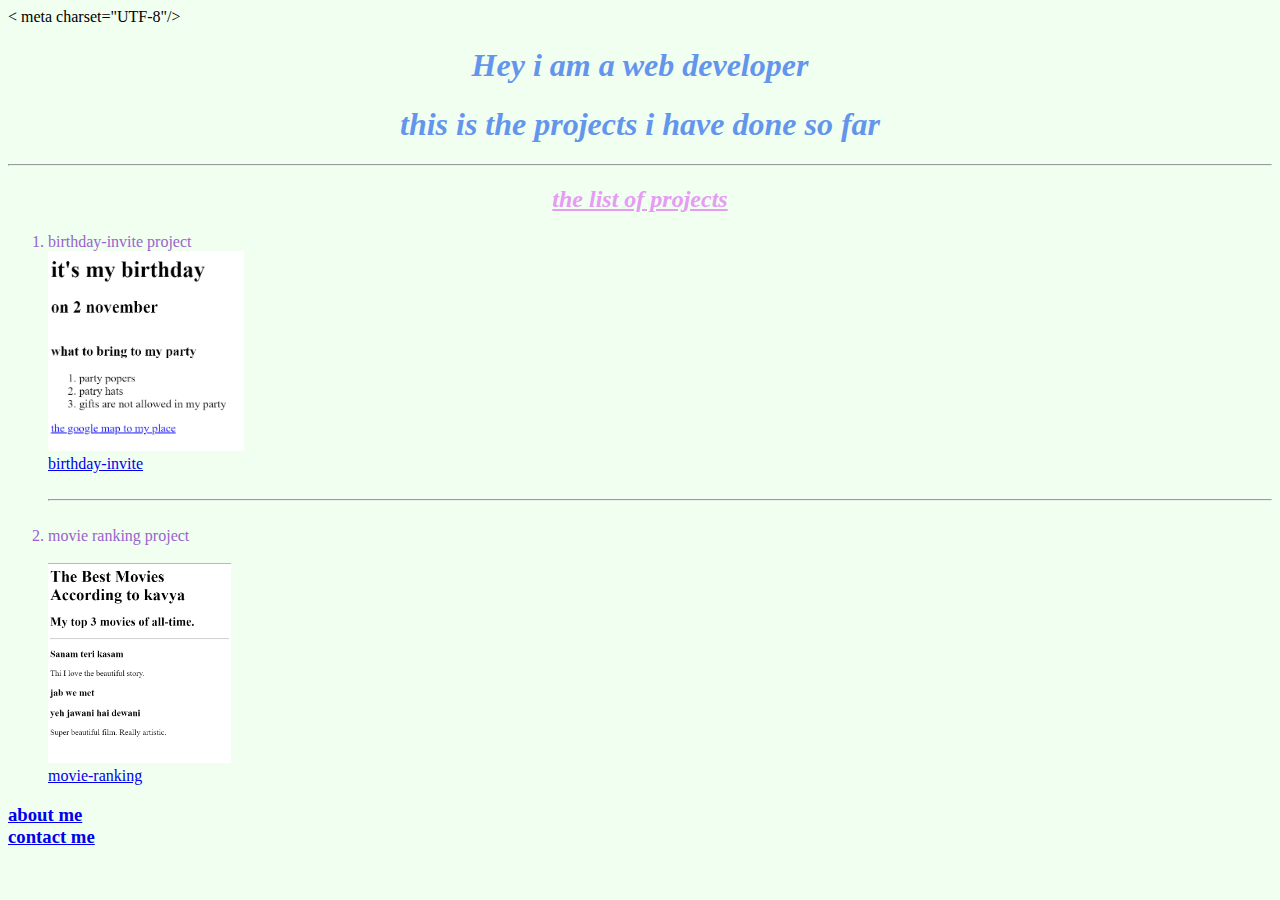
<file: index.html>
<!DOCTYPE html>
<html lang="en">
    <head>
        < meta charset="UTF-8"/>
        <title>KAVYA</title>
        <link rel="stylesheet" href="./style2.css" />  
     </head>
    <body>
        <h1>Hey i am a web developer</h1>
        <h1>this is the projects i have done so far</h1>
        <hr/>
        <h2>
            the list of projects
        </h2>
        <ol>
            <li>
                birthday-invite project
                <br/>
                <img src="./assets/images/birthday.png"height="200"/>
            <br/><a href="./public/birthday-invite.html">birthday-invite</a>
            </li>
            <br/>
            <hr/>
            <br/>
            <li>
                movie ranking project
                <br/><br/>
                <img src="./assets/images/movie.png" height="200"/>
                <br/><a href="./public/movie-ranking.html">movie-ranking</a>
            </li>
        </ol>
        <h3>
            <a href="./public/about.html">about me</a><br/>
            <a href="./public/contact.html">contact me</a>
        </h3>
    </body>
</html>
</file>
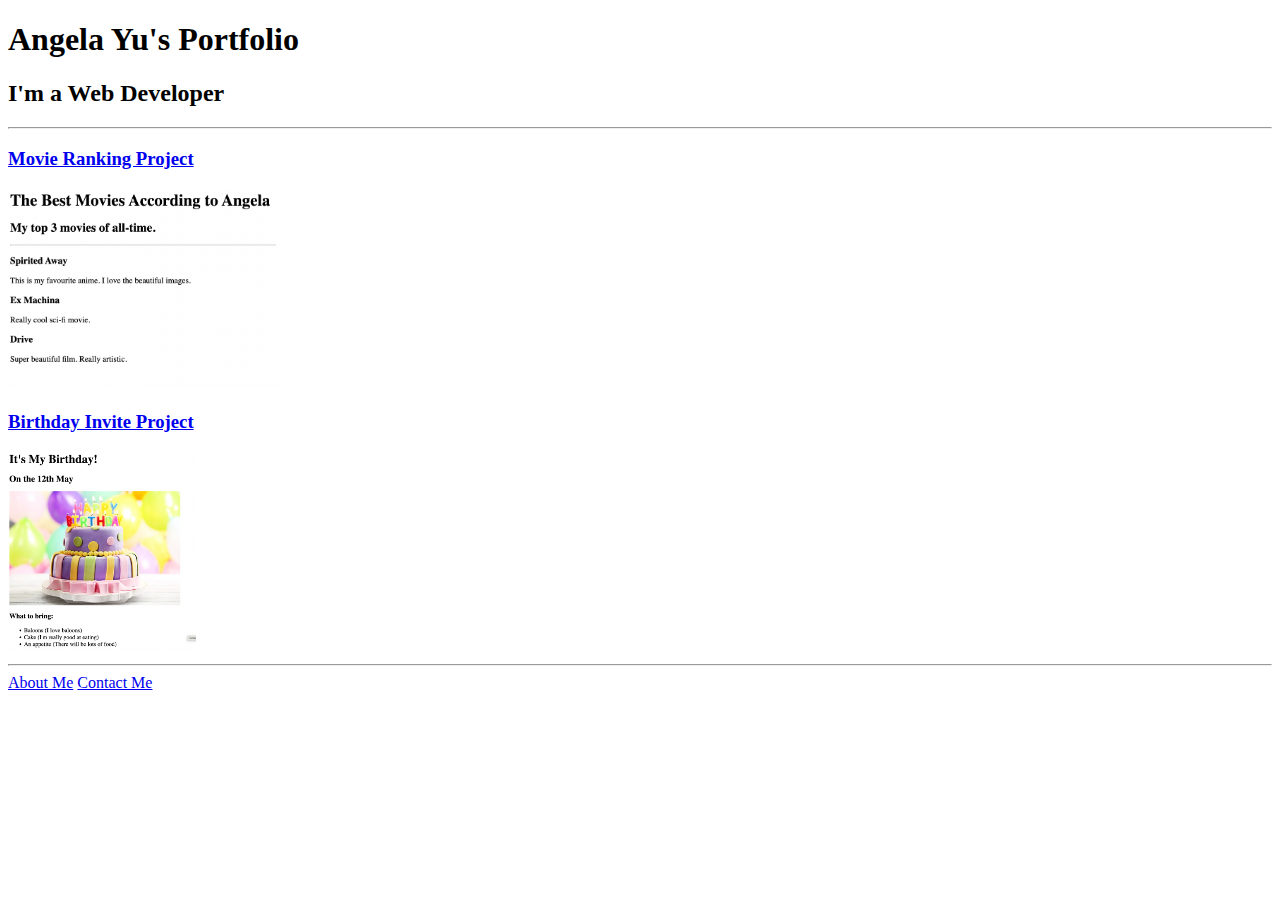
<file: solution.html>
<!DOCTYPE html>
<html lang="en">

<head>
  <meta charset="UTF-8">
  <title>Angela's Portfolio</title>
</head>

<body>
  <h1>Angela Yu's Portfolio</h1>
  <h2>I'm a Web Developer</h2>
  <hr />
  <h3><a href="./public/movie-ranking.html">Movie Ranking Project</a></h3>
  <img src="./assets/images/movie-ranking.png" height="200" alt="movie ranking project preview"/>
  <h3><a href="./public/birthday-invite.html">Birthday Invite Project</a></h3>
  <img src="./assets/images/birthday-invite.png" height="200" alt="birthday invite project preview"/>
  <hr />
  <a href="./public/about.html">About Me</a>
  <a href="./public/contact.html">Contact Me</a>
</body>

</html>
</file>
<file: style2.css>
h1{
    color: cornflowerblue;
    font-style: italic;
    
}
*{
    background-color: honeydew;
}
h2{
    color: rgb(230, 156, 243);
    font-style: italic;
    font-stretch: wider;
}
li{
    color:rgb(154, 98, 206);
}
hr{
    color: aqua;
    border-radius: 0cqmax;
}
li[src="./assets/images/birthday.png"]{color: rgb(218, 164, 93);

}
a [href="./public/movie-ranking.html"] {
    color: rgb(212, 69, 212);
}
h1{
    text-align: center;
    text-shadow: 0ex;
    text-shadow: rgb(87, 131, 214);

}
h2{
    text-align: center;
    text-shadow: 0cqmax;
}
h2{
    text-decoration-line: underline;
}
img{
    image-orientation: from-image;
    text-align: center;
}
</file>
